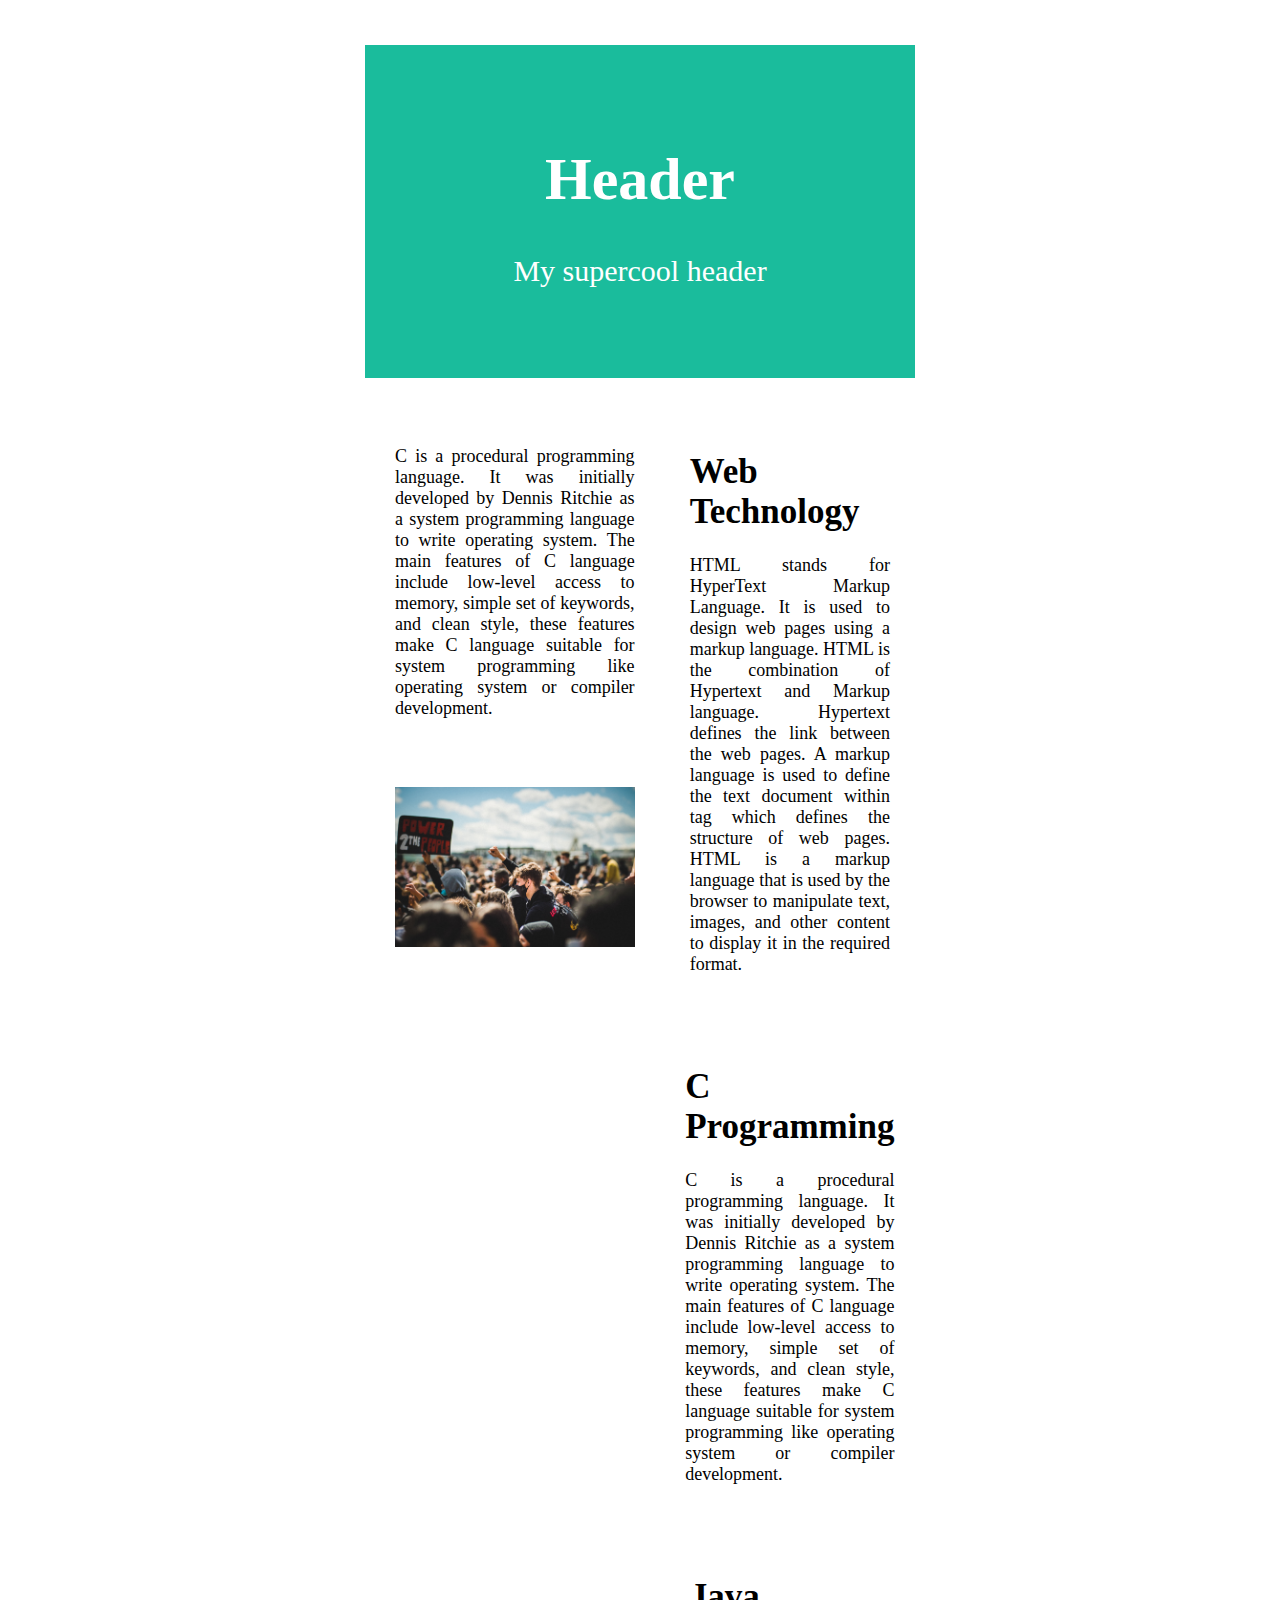
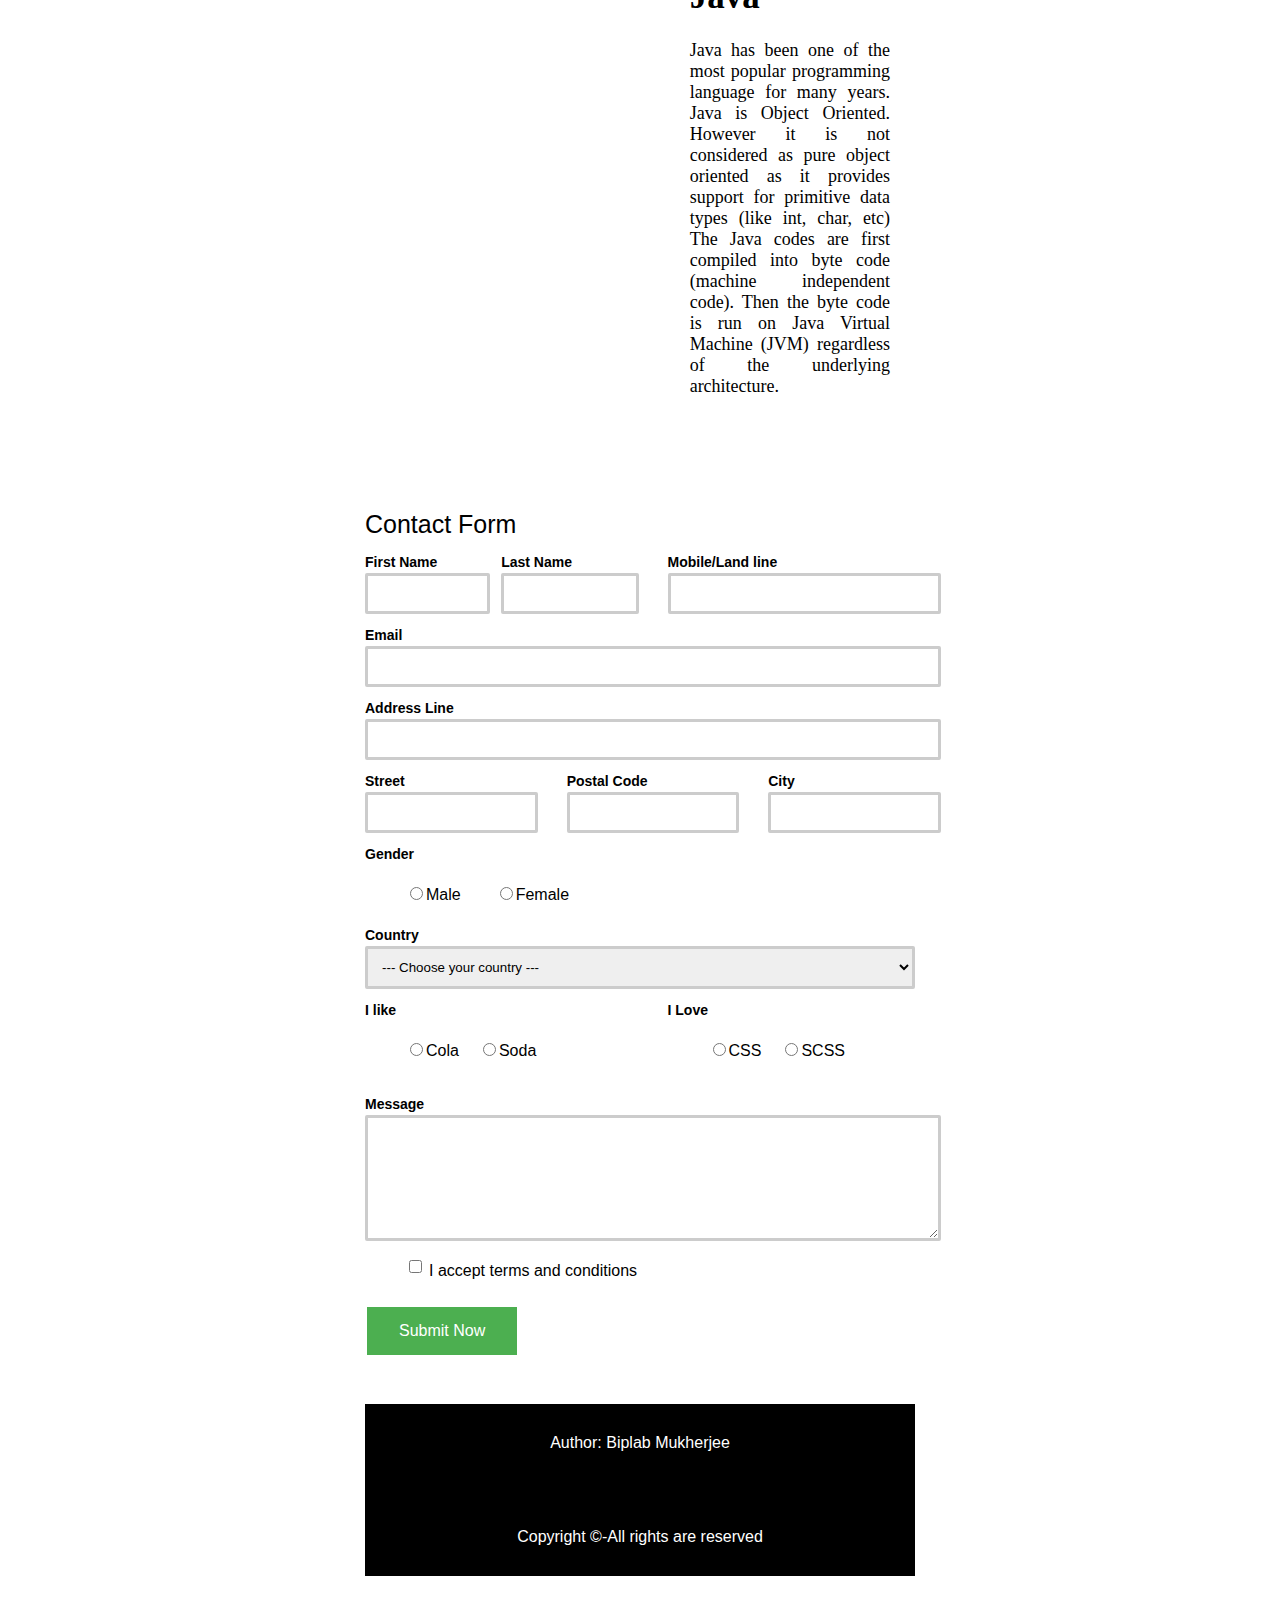
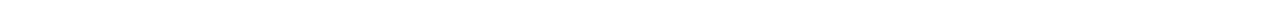
<file: Week-2/index.html>
<!DOCTYPE html>
<html>
<head>
<meta name="viewport" content="width=device-width, initial-scale=1.0">
  <title>Simple web HTML css Template week-2 assignment </title>
  <link rel="stylesheet" href="style.css">
</head>
<body>
  <div class="container">
  <div class="header">
    <h1>Header</h1>
    <p>My supercool header</p>
  </div>

  <div class="columns">
    <div class="column left">
      <section class="secondsection">
        <div class="box-main">
          <div class="firstHalf">
            <p class="text-small">
              C is a procedural programming language. It
              was initially developed by Dennis Ritchie
              as a system programming language to write
              operating system. The main features of C
              language include low-level access to memory,
              simple set of keywords, and clean style,
              these features make C language suitable for
              system programming like operating system or
              compiler development.
            </p>
          </div>
        </div>

      </section>
      <section class="secondsection">
        <div class="box-main">
          <div class="firstHalf">
            <div style="width:100%">
              <img src="demo.jpg">
            </div>
          </div>
        </div>
      </section>
    </div>
    <div class="column">
      <section class="firstsection">
        <div class="box-main">
          <div class="firstHalf">
            <h1 class="text-big" id="web">Web Technology</h1>
            <p class="text-small">
              HTML stands for HyperText Markup Language.
              It is used to design web pages using a markup
              language. HTML is the combination of Hypertext
              and Markup language. Hypertext defines the
              link between the web pages. A markup language
              is used to define the text document within tag
              which defines the structure of web pages.
              HTML is a markup language that is used by the
              browser to manipulate text, images, and other
              content to display it in the required format.
            </p>

          </div>
        </div>
      </section>

      <section class="secondsection">
        <div class="box-main">
          <div class="firstHalf">
            <h1 class="text-big" id="program">
              C Programming
            </h1>
            <p class="text-small">
              C is a procedural programming language. It
              was initially developed by Dennis Ritchie
              as a system programming language to write
              operating system. The main features of C
              language include low-level access to memory,
              simple set of keywords, and clean style,
              these features make C language suitable for
              system programming like operating system or
              compiler development.
            </p>

          </div>
        </div>
      </section>

      <section class="secondsection">
        <div class="box-main">
          <div class="firstHalf">
            <h1 class="sectionTag text-big">Java</h1>

            <p class="sectionSubTag text-small">
              Java has been one of the most popular
              programming language for many years.
              Java is Object Oriented. However it is
              not considered as pure object oriented
              as it provides support for primitive
              data types (like int, char, etc) The
              Java codes are first compiled into byte
              code (machine independent code). Then
              the byte code is run on Java Virtual
              Machine (JVM) regardless of the
              underlying architecture.
            </p>
          </div>
        </div>

      </section>
    </div>
  </div>
  <div class="container">
    <div class="form-part">
      <h2>Contact Form</h2>
      <form action="#" class="contactForm">
        <div class="form-inputs">
          <div class="sqr-input">
            <div class="text-input margin-bottom-zero">
              <div class="sqr-input">
                <div class="text-input">
                  <label for="fname">First Name</label>
                  <input type="text" name="fname" id="fname">
                </div>
                <div class="text-input">
                  <label for="lname">Last Name</label>
                  <input type="text" name="lnaem" id="lnaem">
                </div>
                <div class="clearfix"></div>
              </div>
            </div>
            <div class="text-input">
              <label for="phone">Mobile/Land line</label>
              <input type="text" name="phone" id="phone">
            </div>
            <div class="clearfix"></div>
          </div>

          <div class="text-input">
            <label for="email">Email</label>
            <input type="text" name="email" id="email">
          </div>

          <div class="text-input">
            <label for="address">Address Line</label>
            <input type="text" name="address" id="address">
          </div>

          <div class="cub-input">
            <div class="text-input">
              <label for="street">Street</label>
              <input type="text" name="street" id="street">
            </div>
            <div class="text-input">
              <label for="postalcode">Postal Code</label>
              <input type="text" name="postalcode" id="postalcode">
            </div>
            <div class="text-input">
              <label for="city">City</label>
              <input type="text" name="city" id="city">
            </div>
            <div class="clearfix"></div>
          </div>

          <div class="radio-button">
            <label>Gender</label>
            <ul>
              <li>
                <input type="radio" name="gender" /><span>Male</span>
              </li>
              <li>
                <input type="radio" name="gender" /><span>Female</span>
              </li>
            </ul>
          </div>

          <div class="text-input">
            <label for="country">Country</label>
            <select name="country" id="country">
              <option value="0" selected>--- Choose your country ---</option>
              <option value="1">US</option>
              <option value="2">UK</option>
              <option value="3">IN</option>
              <option value="4">CN</option>
            </select>
          </div>

          <div class="sqr-radio-input">
            <div class="radio-button">
              <label>I like</label>
              <ul>
                <li>
                  <input type="radio" name="drink" /><span>Cola</span>
                </li>
                <li>
                  <input type="radio" name="drink" /><span>Soda</span>
                </li>
              </ul>
            </div>
            <div class="radio-button">
              <label>I Love</label>
              <ul>
                <li>
                  <input type="radio" name="drink" /><span>CSS</span>
                </li>
                <li>
                  <input type="radio" name="drink" /><span>SCSS</span>
                </li>
              </ul>
            </div>
            <div class="clearfix"></div>
          </div>

          <div class="text-input">
            <label for="message">Message</label>
            <textarea name="message" id="message"></textarea>
          </div>

          <div class="check-boxes">
            <ul>
              <li>
                <input type="checkbox" name="terms" /> <span>I accept terms and conditions</span>
              </li>
            </ul>
          </div>
        </div>
        <input type="submit" class="button" value="Submit Now">
      </form>
    </div>
  </div>
  <footer class="background">
    <p class="text-footer">Author: Biplab Mukherjee<br>
    <p class="text-footer">
      Copyright ©-All rights are reserved
    </p>
  </footer>
  </div>
</body>
</html>
</file>
<file: Week-2/style.css>
.background {
  background: black;
  background-blend-mode: darken;
  background-size: cover;
}

/* Header Title */
.header {
  padding: 60px;
  text-align: center;
  background: #1abc9c;
  color: white;
  font-size: 30px;
}
.columns {
  display: flex;
  grid-template-columns: 50% 50%;
}
.firstHalf img {
  width: 100%;
}
.firstsection {
  display: flex;
  height: auto;
  margin: 50px auto;
}

.secondsection {
  /* background-color: blue;*/
  display: flex;
  height: auto;
  margin: 50px auto;
}

.box-main {
  display: flex;
  justify-content: center;
  align-items: center;
  color: black;
  max-width: 80%;
  margin: auto;
  height: 80%;
}

.firsthalf {
  width: 100%;
  display: flex;
  flex-direction: column;
  justify-content: center;
}

.secondhalf {
  width: 30%;
}

.secondhalf img {
  width: 70%;
  border: 4px solid white;
  border-radius: 150px;
  display: block;
  margin: auto;
}

.text-big {
  font-family: "Piazzolla", serif;
  font-weight: bold;
  font-size: 35px;
}

.text-small {
  font-size: 18px;
  text-align: justify;
}
.column left .firstHalf .text-small {
  font-size: 18px;
  color: #fffff;
}
.btn {
  padding: 8px 20px;
  margin: 7px 0;
  border: 2px solid white;
  border-radius: 8px;
  background: none;
  color: white;
  cursor: pointer;
}

.btn-sm {
  padding: 6px 10px;
  vertical-align: middle;
}

.section {
  height: 400px;
  display: flex;
  align-items: center;
  justify-content: center;
  max-width: 90%;
  margin: auto;
}

.section-Left {
  flex-direction: row-reverse;
}

.paras {
  padding: 0px 65px;
}

.thumbnail img {
  width: 250px;
  border: 2px solid black;
  border-radius: 26px;
  margin-top: 19px;
}

.center {
  text-align: center;
}

.text-footer {
  text-align: center;
  padding: 30px 0;
  font-family: "Ubuntu", sans-serif;
  display: flex;
  justify-content: center;
  color: white;
}
.container {
  width: 550px;
  margin: 45px auto;
}

.clearfix {
  clear: both;
}

.form-part {
  margin: 20px 0;
}

.form-part h2 {
  font-size: 25px;
  font-weight: 400;
  font-family: "Josefin Sans", sans-serif;
  margin-bottom: 15px;
}

.text-input,
.radio-button,
.check-boxes {
  margin-bottom: 13px;
}

.text-input label,
.radio-button label,
.check-boxes label {
  display: block;
  margin-bottom: 3px;
  font-family: "Josefin Sans", sans-serif;
  font-size: 14px;
  font-weight: 600;
}

.radio-button label,
.check-boxes label {
  margin-bottom: 7px;
  font-weight: 900;
}

.text-input input,
.text-input textarea,
.text-input select {
  padding: 10px 10px;
  display: block;
  width: 100%;
  border: solid 3px #ccc;
  -webkit-border-radius: 2px;
  -moz-border-radius: 2px;
  border-radius: 2px;
}

.text-input select {
  width: 100%;
}

.text-input textarea {
  height: 100px;
}

.sqr-input .text-input,
.sqr-radio-input .radio-button,
.sqr-check-input .check-boxes {
  float: left;
  width: 45%;
}

.sqr-input .text-input:nth-child(1),
.sqr-radio-input .radio-button:nth-child(1),
.sqr-check-input .check-boxes:nth-child(1) {
  margin-right: 10%;
}

.cub-input .text-input {
  float: left;
  width: 26.66%;
}

.cub-input .text-input:nth-child(1),
.cub-input .text-input:nth-child(2) {
  margin-right: 10%;
}

.ns-radio-btn input[type="radio"],
.ns-check-box input[type="checkbox"] {
  visibility: hidden;
}

.ns-radio-btn {
  width: 20px;
  height: 20px;
  display: inline-block;
  float: left;
  margin: 3px 7px 0 0;
  cursor: pointer;
  position: relative;
  -webkit-border-radius: 100%;
  -moz-border-radius: 100%;
  border-radius: 100%;
  border: 3px solid #ccc;
  box-shadow: 0 0 1px #ccc;
  background: rgb(255, 255, 255);
  background: -moz-linear-gradient(
    top,
    rgba(255, 255, 255, 1) 0%,
    rgba(246, 246, 246, 1) 47%,
    rgba(237, 237, 237, 1) 100%
  );
  background: -webkit-gradient(
    linear,
    left top,
    left bottom,
    color-stop(0%, rgba(255, 255, 255, 1)),
    color-stop(47%, rgba(246, 246, 246, 1)),
    color-stop(100%, rgba(237, 237, 237, 1))
  );
  background: -webkit-linear-gradient(
    top,
    rgba(255, 255, 255, 1) 0%,
    rgba(246, 246, 246, 1) 47%,
    rgba(237, 237, 237, 1) 100%
  );
  background: -o-linear-gradient(
    top,
    rgba(255, 255, 255, 1) 0%,
    rgba(246, 246, 246, 1) 47%,
    rgba(237, 237, 237, 1) 100%
  );
  background: -ms-linear-gradient(
    top,
    rgba(255, 255, 255, 1) 0%,
    rgba(246, 246, 246, 1) 47%,
    rgba(237, 237, 237, 1) 100%
  );
  background: linear-gradient(
    to bottom,
    rgba(255, 255, 255, 1) 0%,
    rgba(246, 246, 246, 1) 47%,
    rgba(237, 237, 237, 1) 100%
  );
  filter: progid: DXImageTransform.Microsoft.gradient(startColorstr='#ffffff', endColorstr='#ededed', GradientType=0);
}

.checkedRadio {
  -moz-box-shadow: inset 0 0 5px 1px #ccc;
  -webkit-box-shadow: inset 0 0 5px 1px #ccc;
  box-shadow: inset 0 0 5px 1px #ccc;
}

.ns-radio-btn i {
  border: 1px solid #e1e2e4;
  width: 10px;
  height: 10px;
  position: absolute;
  left: 4px;
  top: 4px;
  -webkit-border-radius: 100%;
  -moz-border-radius: 100%;
  border-radius: 100%;
}

.checkedRadio i {
  background-color: #898a8c;
}

.ns-check-box {
  width: 22px;
  height: 22px;
  cursor: pointer;
  display: inline-block;
  margin: 2px 7px 0 0;
  position: relative;
  overflow: hidden;
  box-shadow: 0 0 1px #ccc;
  -webkit-border-radius: 3px;
  -moz-border-radius: 3px;
  border-radius: 3px;
  background: rgb(255, 255, 255);
  background: -moz-linear-gradient(
    top,
    rgba(255, 255, 255, 1) 0%,
    rgba(246, 246, 246, 1) 47%,
    rgba(237, 237, 237, 1) 100%
  );
  background: -webkit-gradient(
    linear,
    left top,
    left bottom,
    color-stop(0%, rgba(255, 255, 255, 1)),
    color-stop(47%, rgba(246, 246, 246, 1)),
    color-stop(100%, rgba(237, 237, 237, 1))
  );
  background: -webkit-linear-gradient(
    top,
    rgba(255, 255, 255, 1) 0%,
    rgba(246, 246, 246, 1) 47%,
    rgba(237, 237, 237, 1) 100%
  );
  background: -o-linear-gradient(
    top,
    rgba(255, 255, 255, 1) 0%,
    rgba(246, 246, 246, 1) 47%,
    rgba(237, 237, 237, 1) 100%
  );
  background: -ms-linear-gradient(
    top,
    rgba(255, 255, 255, 1) 0%,
    rgba(246, 246, 246, 1) 47%,
    rgba(237, 237, 237, 1) 100%
  );
  background: linear-gradient(
    to bottom,
    rgba(255, 255, 255, 1) 0%,
    rgba(246, 246, 246, 1) 47%,
    rgba(237, 237, 237, 1) 100%
  );
  filter: progid: DXImageTransform.Microsoft.gradient(startColorstr='#ffffff', endColorstr='#ededed', GradientType=0);
  border: 1px solid #ccc;
}

.ns-check-box i {
  background: url("http://cdn1.iconfinder.com/data/icons/mimiGlyphs/16/check_mark.png")
    no-repeat center center;
  position: absolute;
  left: 3px;
  bottom: -15px;
  width: 16px;
  height: 16px;
  opacity: 0.5;
  -webkit-transition: all 400ms ease-in-out;
  -moz-transition: all 400ms ease-in-out;
  -o-transition: all 400ms ease-in-out;
  transition: all 400ms ease-in-out;
  -webkit-transform: rotateZ(-180deg);
  -moz-transform: rotateZ(-180deg);
  -o-transform: rotateZ(-180deg);
  transform: rotateZ(-180deg);
}

.checkedBox {
  -moz-box-shadow: inset 0 0 5px 1px #ccc;
  -webkit-box-shadow: inset 0 0 5px 1px #ccc;
  box-shadow: inset 0 0 5px 1px #ccc;
  border-bottom-color: #fff;
}

.checkedBox i {
  bottom: 2px;
  -webkit-transform: rotateZ(0deg);
  -moz-transform: rotateZ(0deg);
  -o-transform: rotateZ(0deg);
  transform: rotateZ(0deg);
}

.radio-button ul li,
.check-boxes ul li {
  display: inline-block;
  vertical-align: top;
  margin-right: 30px;
  margin-bottom: 7px;
}

.sqr-radio-input .radio-button ul li,
.sqr-check-input .check-boxes ul li {
  margin-right: 15px;
}

.radio-button ul li span {
  display: inline-block;
  margin-top: 8px;
  font-family: "Josefin Sans", sans-serif;
}

.check-boxes ul li span {
  display: inline-block;
  vertical-align: top;
  margin-top: 5px;
  font-family: "Josefin Sans", sans-serif;
}

.sqr-input .text-input .sqr-input .text-input:nth-child(1) {
  margin-right: 15%;
  width: 40%;
}

.margin-bottom-zero {
  margin-bottom: 0px;
}
.button {
  background-color: #4caf50;
  border: none;
  color: white;
  padding: 15px 32px;
  text-align: center;
  text-decoration: none;
  display: inline-block;
  font-size: 16px;
  margin: 4px 2px;
  cursor: pointer;
}
/* Responsive layout - when the screen is less than 700px wide, make the two columns stack on top of each other instead of next to each other */
@media only screen and (max-width: 600px) {
  .row,
  .navbar {
    flex-direction: column;
  }
.column.left {
  width: 100%;
}
.columns {
  width: 100%;
  display: block ;
}
.sqr-input .text-input .sqr-input .text-input:nth-child(1){
	
  margin-right: 15%;
  width: 100%;
}
.columns {
  display: inline-block;
  grid-template-columns: 50% 50%;
}

}
@media only screen and (max-width: 768px) {	
body{width: 100%;
margin:0px;
padding:0px;}
.container {
  width: 100%;
  margin: auto;
}
.columns {
  display: inline-block;
  grid-template-columns: 50% 50%;
}
form.contactForm {
  width: 90%;
  padding: 5%;
}
.text-input, input[type=text] {
    width: 100%;
    margin-top: 0;
  }
  .sqr-input, input[type=text] {
    width: 100%;
    margin-top: 0;
  }
  
  .cub-input, input[type=text] {
    width: 100%;
    margin-top: 0;
  }
  .cub-input .text-input, input[type=text] {
    width: 100%;
    margin-top: 0;
  }
  .sqr-input .text-input, input[type=text] {
    width: 100%;
    margin-top: 0;
  }
  .sqr-radio-input, input[type=radio] {
    width: 100%;
    margin-top: 0;
  }
  .sqr-input .text-input:nth-child(1),
  .sqr-radio-input .radio-button:nth-child(1),
  .sqr-check-input .check-boxes:nth-child(1) {
  margin-right: 0%;
}
}


@media (min-width: 480px) {
    
}
</file>
